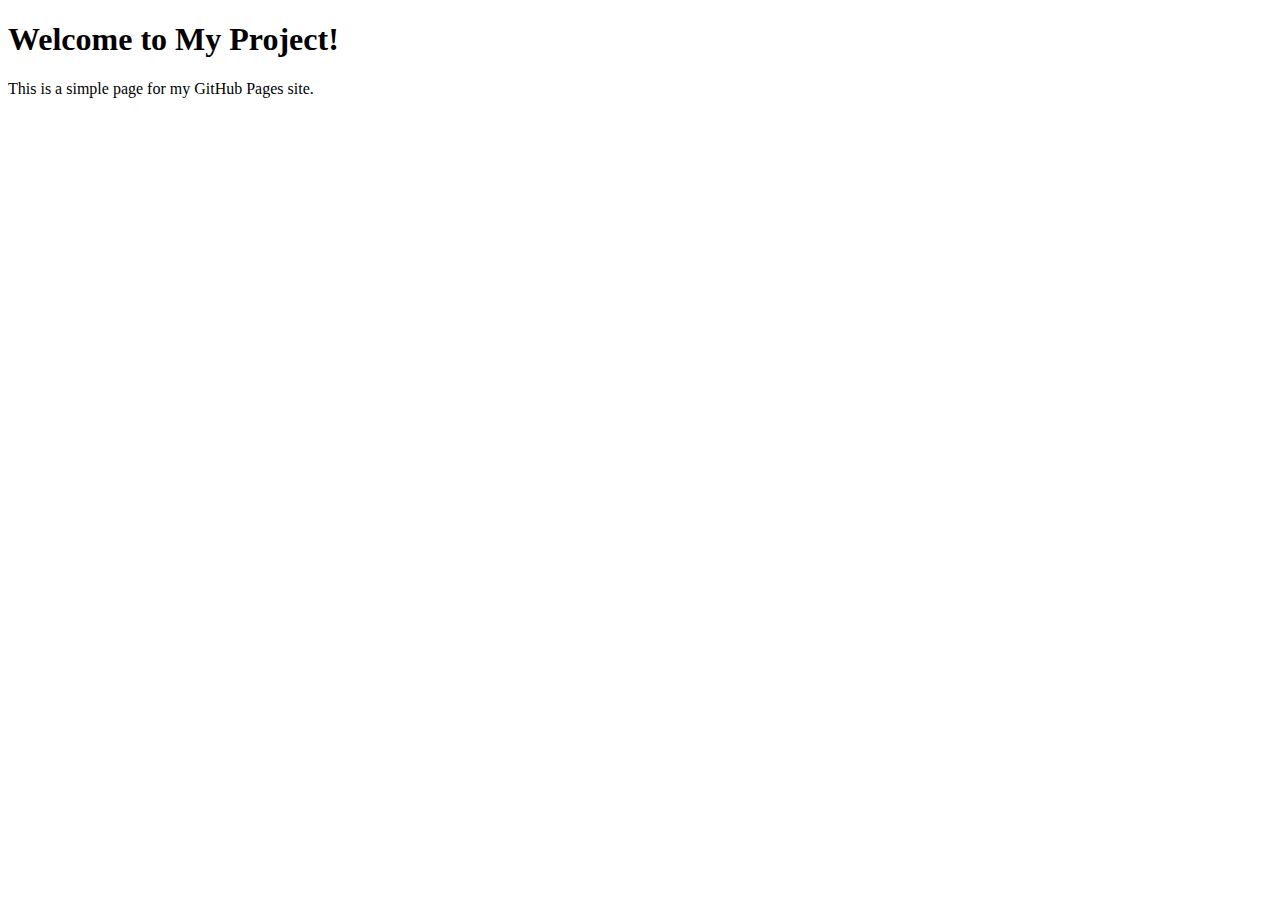
<file: index.html>
<!DOCTYPE html>
<html lang="en">
<head>
  <meta charset="UTF-8">
  <meta name="viewport" content="width=device-width, initial-scale=1.0">
  <title>My Project</title>
    <!-- Optional: Link to your CSS -->
</head>
<body>
  <h1>Welcome to My Project!</h1>
  <p>This is a simple page for my GitHub Pages site.</p>
</body>
</html>
</file>
